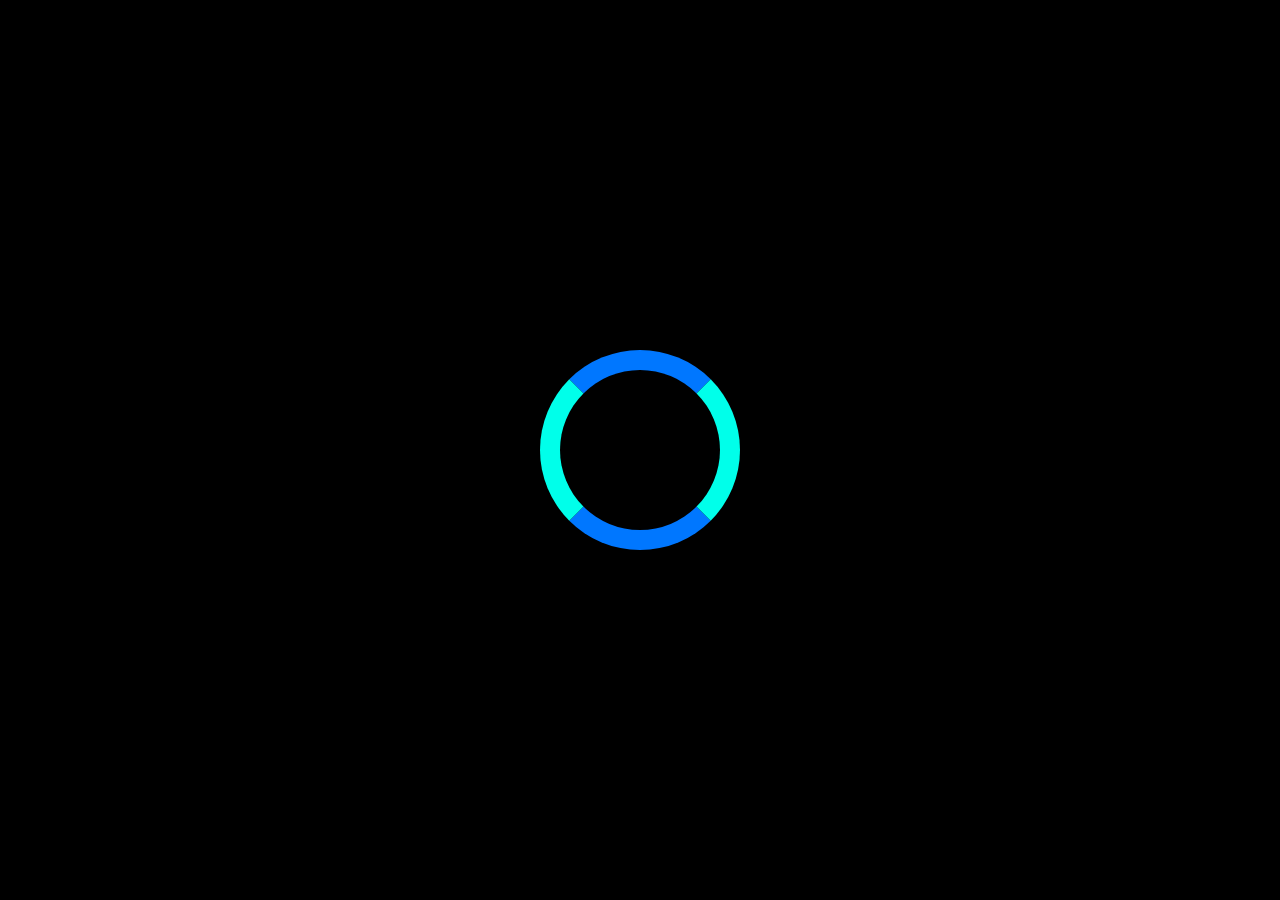
<file: index.html>
<!DOCTYPE html>
<html>

<head>
    <meta charset="utf-8">
    <meta http-equiv="X-UA-Compatible" content="IE=edge">
    <title>saher nasef amgd ashak</title>
    <meta name="description" content="this is my webite ver small saher nasef amgd ashak">
    <meta name="viewport" content="width=device-width, initial-scale=1">
    <link rel="stylesheet" href="style/bootstrap.css">
    <link rel="stylesheet" href="style/style.css">
    <link rel="icon" href="img/saher.png">
    <style>
         ::-webkit-scrollbar {
            width: 10px;
        }
        
         ::-webkit-scrollbar-thumb {
            background: rgba(0, 217, 255, 0.4) !important;
        }
        
         ::-webkit-scrollbar-track {
            background: rgba(0, 0, 0, 0.699) !important;
        }
    </style>
</head>

<body id="body-main">
    <div class="loading" id="hed"></div>
    <div class="hid" id="body1">
        <div class="container-fluid p-0 m-0">
            <nav class="navbar navbar-expand-lg navbar-dark bg-dark">
                <div class="container">
                    <a class="navbar-brand" href="#">
                        <h1 class="text-white mb-4 anmthon ">courses
                            <sup>4</sup> arab
                        </h1>
                    </a>
                    <button class="navbar-toggler" type="button" data-bs-toggle="collapse" data-bs-target="#navbarSupportedContent" aria-controls="navbarSupportedContent" aria-expanded="false" aria-label="Toggle navigation">
                    <span class="navbar-toggler-icon"></span>
                  </button>
                    <div class="collapse navbar-collapse" style="flex-grow: 0;" id="navbarSupportedContent">
                        <ul class="navbar-nav me-auto mb-2 mb-lg-0">
                            <li class="nav-item">
                                <a class="nav-link active" aria-current="page" href="#">ALL Courses</a>
                            </li>
                            <li class="nav-item">
                                <a class="nav-link" href="#">light</a>
                            </li>
                            <li class="nav-item">
                                <a class="nav-link" href="#">learn</a>
                            </li>
                            <li class="nav-item">
                                <a class="nav-link" href="#">بجد محتاج دعمك</a>
                            </li>
                        </ul>

                    </div>
                </div>
            </nav>
            <div class="who">
                <div class="container back in">
                    <div class="row text-center">
                        <div class="col text-center bg-dark m-4 p-2 fs-1 text-white rounded-pill">أنا مين ؟</div>
                    </div>
                    <div class="row text-center p-2 align-items-center">
                        <div class="col-xl-7 col-lg-7 col-md-12 mt-5 mt-lg-0">
                            <h2>هدفى</h2>
                            <h3 class="mb-4">هو إِثراء المُحتوى العربى بمحتوى تعليمى مُتميز عن طريق التعليم القائم على المشاريع</h3>
                            <button class="btn btn-primary">Facebook</button>
                            <button class="btn btn-danger">YouTube</button>
                        </div>
                        <div class="col-xl-5 col-lg-5 col-md-12 mt-5 mt-lg-0 d-flex flex-column justify-content-center text-center align-items-center img">
                            <img src="img/saher.png" alt="">
                            <h2 class="mt-2">saher nasef</h2>
                            <p class="mt-3">Full-stack developer with a civil engineering background.</p>
                        </div>
                    </div>
                </div>
            </div>
            <div class="container d-flex flex-column align-items-center justify-content-center p-0 pt-1 pb-3 back in px-3">
                <div class="col text-center w-100 bg-dark m-0 mt-4 p-2 fs-1 text-white rounded-pill">
                    <h1 style="width: 100%;">الذى يُميز Courses 4 Arab</h1>
                </div>
                <div class="row justify-content-center">
                    <div class="col-xl-5 col-lg-5 col-md-6 col-sm-12 d-flex justify-content-center">
                        <div class="card m-3">
                            <img src="img/saher.png" class="card-img-top" alt="...">
                            <div class="card-body">
                                <h5 class="card-title">Card title</h5>
                                <p class="card-text">Some quick example text to build on the card title and make up the bulk of the card's content.</p>
                                <a href="#" class="btn btn-primary">Go somewhere</a>
                            </div>
                        </div>
                    </div>
                    <div class="col-xl-5 col-lg-5 col-md-6 col-sm-12 d-flex justify-content-center">
                        <div class="card m-3">
                            <img src="img/mathat.jpg" class="card-img-top" alt="...">
                            <div class="card-body">
                                <h5 class="card-title">Card title</h5>
                                <p class="card-text">Some quick example text to build on the card title and make up the bulk of the card's content.</p>
                                <a href="#" class="btn btn-primary">Go somewhere</a>
                            </div>
                        </div>
                    </div>
                </div>
                  <iframe width="100%" height="500px" class="mt-4 rounded" src="https://www.youtube.com/embed/xQmkBLcHZ20" title="YouTube video player" frameborder="0" allow="accelerometer; autoplay; clipboard-write; encrypted-media; gyroscope; picture-in-picture" allowfullscreen></iframe>
            </div>
        </div>
        <footer class="text-center p-3 pb-1 mt-2 bg-dark text-white">
            <p>Designed and developed by
                <button class="btn btn-outline-secondary text-white mx-2">Ali Hassan</button> © 2021
            </p>
        </footer>
    </div>
    <script src="js/bootstrap.min.js"></script>
    <script src="js/js.js"></script>
</body>

</html>
</file>
<file: style/style.css>
.loading {
    width: 200px;
    height: 200px;
    position: absolute;
    top: 50%;
    left: 50%;
    margin-top: -100px;
    margin-left: -100px;
    border-radius: 50%;
    border: 20px solid rgb(0, 255, 234);
    border-top: 20px solid rgb(0, 119, 255);
    border-bottom: 20px solid rgb(0, 119, 255);
    animation: spin 1s linear infinite;
}

@keyframes spin {
    0% {
        transform: rotate(0deg);
    }
    100% {
        transform: rotate(360deg);
    }
}

body {
    background-color: #000;
}

.hid {
    display: none;
}

.row .img img {
    width: 150px;
    height: 150px;
    border-radius: 50%;
}

@keyframes borde1 {
    0% {
        border-bottom-left-radius: 35px;
        border-bottom-right-radius: 35px;
    }
    25% {
        border-bottom-left-radius: 45px;
        border-bottom-right-radius: 45px;
    }
    50% {
        border-bottom-left-radius: 55px;
        border-bottom-right-radius: 55px;
    }
    75% {
        border-bottom-left-radius: 45px;
        border-bottom-right-radius: 45px;
    }
    100% {
        border-bottom-left-radius: 35px;
        border-bottom-right-radius: 35px;
    }
}

.in {
    border-radius: 25px;
}

.back {
    background-color: #DDD;
    margin-top: 20px;
}

footer {
    border-top-left-radius: 35px;
    border-top-right-radius: 35px;
    animation: borde 2s ease-in-out infinite;
}

@keyframes borde {
    0% {
        border-top-left-radius: 35px;
        border-top-right-radius: 35px;
    }
    25% {
        border-top-left-radius: 45px;
        border-top-right-radius: 45px;
    }
    50% {
        border-top-left-radius: 55px;
        border-top-right-radius: 55px;
    }
    75% {
        border-top-left-radius: 45px;
        border-top-right-radius: 45px;
    }
    100% {
        border-top-left-radius: 35px;
        border-top-right-radius: 35px;
    }
}

.anmthon {
    animation-name: zoom;
    animation-timing-function: ease-in-out;
    animation-iteration-count: infinite;
    animation-duration: 3s;
    cursor: pointer;
    margin-bottom: 0 !important;
}

@keyframes zoom {
    0% {
        letter-spacing: 1px;
    }
    30% {
        letter-spacing: 2px;
    }
    60% {
        letter-spacing: 3px;
    }
    90% {
        letter-spacing: 2px;
    }
    100% {
        letter-spacing: 1px;
    }
}
</file>
